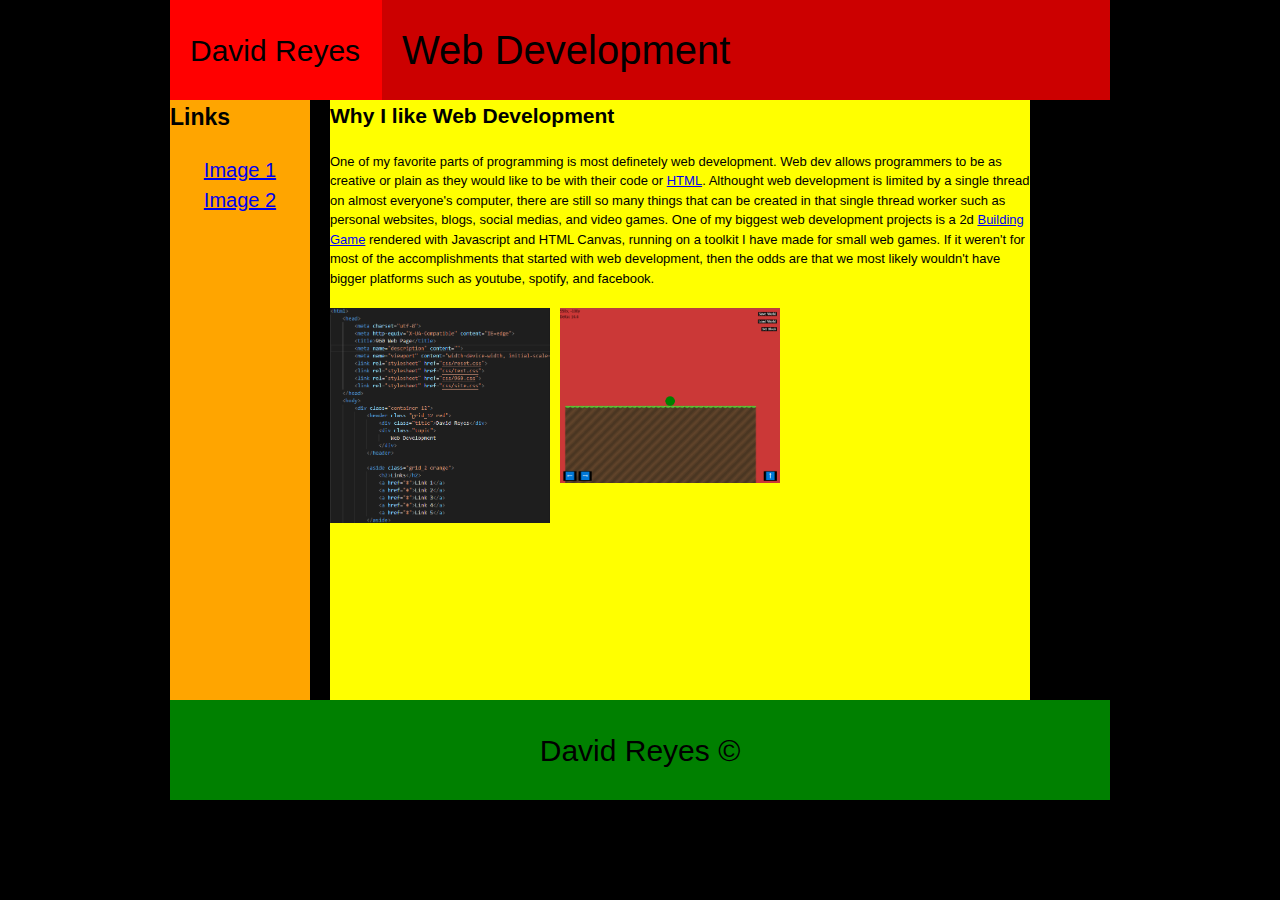
<file: index.html>
<!DOCTYPE html>
<!--[if lt IE 7]>      <html class="no-js lt-ie9 lt-ie8 lt-ie7"> <![endif]-->
<!--[if IE 7]>         <html class="no-js lt-ie9 lt-ie8"> <![endif]-->
<!--[if IE 8]>         <html class="no-js lt-ie9"> <![endif]-->
<!--[if gt IE 8]>      <html class="no-js"> <!--<![endif]-->
<html>
    <head>
        <meta charset="utf-8">
        <meta http-equiv="X-UA-Compatible" content="IE=edge">
        <title>960 Web Page</title>
        <meta name="description" content="">
        <meta name="viewport" content="width=device-width, initial-scale=1">
        <link rel="stylesheet" href="css/reset.css">
        <link rel="stylesheet" href="css/text.css">
        <link rel="stylesheet" href="css/960.css">
        <link rel="stylesheet" href="css/site.css">
    </head>
    <body>
        <div class="container_12">
            <header class="grid_12 red">
                <div class="title">David Reyes</div>
                <div class="topic">
                    Web Development
                </div>
            </header>

            <aside class="grid_2 orange">
                <h2>Links</h2>
                <a href="img/thisPage.png">Image 1</a>
                <a href="img/buildinggame.png">Image 2</a>
            </aside>
    
            <section class="grid_9 yellow">
                <h3>Why I like Web Development</h3>
                <p>
                    One of my favorite parts of programming is most definetely web development.
                    Web dev allows programmers to be as creative or plain as they would like to be with their code or <a href="https://developer.mozilla.org/en-US/docs/Web/HTML">HTML</a>. Althought web development is limited by a single thread on almost everyone's computer, there are still so many things that can be created in that single thread worker such as personal websites, blogs, social medias, and video games.
                    One of my biggest web development projects is a 2d <a href="https://orago-dev.glitch.me/demos/project-brush/demos/world-gen/clean.html">Building Game</a> rendered with Javascript and HTML Canvas, running on a toolkit I have made for small web games.
                    If it weren't for most of the accomplishments that started with web development, then the odds are that we most likely wouldn't have bigger platforms such as youtube, spotify, and facebook.
                    
                </p>
                <img class="grid_3 alpha blue" src="img/thisPage.png" alt="This Page">

                <img src="img/buildinggame.png" alt="Building Game" class="grid_3 alpha blue">

             </section>
            
            <footer class="grid_12 green">David Reyes ©</footer>
        </div>
    </body>
</html>
</file>
<file: css/text.css>
/*
  960 Grid System ~ Text CSS.
  Learn more ~ http://960.gs/

  Licensed under GPL and MIT.
*/

/* `Basic HTML
----------------------------------------------------------------------------------------------------*/

body {
  font: 13px/1.5 "Helvetica Neue", Arial, "Liberation Sans", FreeSans, sans-serif;
}

pre,
code {
  font-family: "DejaVu Sans Mono", Menlo, Consolas, monospace;
}

hr {
  border: 0 solid #ccc;
  border-top-width: 1px;
  clear: both;
  height: 0;
}

/* `Headings
----------------------------------------------------------------------------------------------------*/

h1 {
  font-size: 25px;
}

h2 {
  font-size: 23px;
}

h3 {
  font-size: 21px;
}

h4 {
  font-size: 19px;
}

h5 {
  font-size: 17px;
}

h6 {
  font-size: 15px;
}

/* `Spacing
----------------------------------------------------------------------------------------------------*/

ol {
  list-style: decimal;
}

ul {
  list-style: disc;
}

li {
  margin-left: 30px;
}

p,
dl,
hr,
h1,
h2,
h3,
h4,
h5,
h6,
ol,
ul,
pre,
table,
address,
fieldset,
figure {
  margin-bottom: 20px;
}
</file>
<file: css/960.css>
/*
  960 Grid System ~ Core CSS.
  Learn more ~ http://960.gs/

  Licensed under GPL and MIT.
*/

/*
  Forces backgrounds to span full width,
  even if there is horizontal scrolling.
  Increase this if your layout is wider.

  Note: IE6 works fine without this fix.
*/

body {
  min-width: 960px;
}

/* `Container
----------------------------------------------------------------------------------------------------*/

.container_12,
.container_16 {
  margin-left: auto;
  margin-right: auto;
  width: 960px;
}

/* `Grid >> Global
----------------------------------------------------------------------------------------------------*/

.grid_1,
.grid_2,
.grid_3,
.grid_4,
.grid_5,
.grid_6,
.grid_7,
.grid_8,
.grid_9,
.grid_10,
.grid_11,
.grid_12,
.grid_13,
.grid_14,
.grid_15,
.grid_16 {
  display: inline;
  float: left;
  margin-left: 10px;
  margin-right: 10px;
}

.push_1, .pull_1,
.push_2, .pull_2,
.push_3, .pull_3,
.push_4, .pull_4,
.push_5, .pull_5,
.push_6, .pull_6,
.push_7, .pull_7,
.push_8, .pull_8,
.push_9, .pull_9,
.push_10, .pull_10,
.push_11, .pull_11,
.push_12, .pull_12,
.push_13, .pull_13,
.push_14, .pull_14,
.push_15, .pull_15 {
  position: relative;
}

.container_12 .grid_3,
.container_16 .grid_4 {
  width: 220px;
}

.container_12 .grid_6,
.container_16 .grid_8 {
  width: 460px;
}

.container_12 .grid_9,
.container_16 .grid_12 {
  width: 700px;
}

.container_12 .grid_12,
.container_16 .grid_16 {
  width: 940px;
}

/* `Grid >> Children (Alpha ~ First, Omega ~ Last)
----------------------------------------------------------------------------------------------------*/

.alpha {
  margin-left: 0;
}

.omega {
  margin-right: 0;
}

/* `Grid >> 12 Columns
----------------------------------------------------------------------------------------------------*/

.container_12 .grid_1 {
  width: 60px;
}

.container_12 .grid_2 {
  width: 140px;
}

.container_12 .grid_4 {
  width: 300px;
}

.container_12 .grid_5 {
  width: 380px;
}

.container_12 .grid_7 {
  width: 540px;
}

.container_12 .grid_8 {
  width: 620px;
}

.container_12 .grid_10 {
  width: 780px;
}

.container_12 .grid_11 {
  width: 860px;
}

/* `Grid >> 16 Columns
----------------------------------------------------------------------------------------------------*/

.container_16 .grid_1 {
  width: 40px;
}

.container_16 .grid_2 {
  width: 100px;
}

.container_16 .grid_3 {
  width: 160px;
}

.container_16 .grid_5 {
  width: 280px;
}

.container_16 .grid_6 {
  width: 340px;
}

.container_16 .grid_7 {
  width: 400px;
}

.container_16 .grid_9 {
  width: 520px;
}

.container_16 .grid_10 {
  width: 580px;
}

.container_16 .grid_11 {
  width: 640px;
}

.container_16 .grid_13 {
  width: 760px;
}

.container_16 .grid_14 {
  width: 820px;
}

.container_16 .grid_15 {
  width: 880px;
}

/* `Prefix Extra Space >> Global
----------------------------------------------------------------------------------------------------*/

.container_12 .prefix_3,
.container_16 .prefix_4 {
  padding-left: 240px;
}

.container_12 .prefix_6,
.container_16 .prefix_8 {
  padding-left: 480px;
}

.container_12 .prefix_9,
.container_16 .prefix_12 {
  padding-left: 720px;
}

/* `Prefix Extra Space >> 12 Columns
----------------------------------------------------------------------------------------------------*/

.container_12 .prefix_1 {
  padding-left: 80px;
}

.container_12 .prefix_2 {
  padding-left: 160px;
}

.container_12 .prefix_4 {
  padding-left: 320px;
}

.container_12 .prefix_5 {
  padding-left: 400px;
}

.container_12 .prefix_7 {
  padding-left: 560px;
}

.container_12 .prefix_8 {
  padding-left: 640px;
}

.container_12 .prefix_10 {
  padding-left: 800px;
}

.container_12 .prefix_11 {
  padding-left: 880px;
}

/* `Prefix Extra Space >> 16 Columns
----------------------------------------------------------------------------------------------------*/

.container_16 .prefix_1 {
  padding-left: 60px;
}

.container_16 .prefix_2 {
  padding-left: 120px;
}

.container_16 .prefix_3 {
  padding-left: 180px;
}

.container_16 .prefix_5 {
  padding-left: 300px;
}

.container_16 .prefix_6 {
  padding-left: 360px;
}

.container_16 .prefix_7 {
  padding-left: 420px;
}

.container_16 .prefix_9 {
  padding-left: 540px;
}

.container_16 .prefix_10 {
  padding-left: 600px;
}

.container_16 .prefix_11 {
  padding-left: 660px;
}

.container_16 .prefix_13 {
  padding-left: 780px;
}

.container_16 .prefix_14 {
  padding-left: 840px;
}

.container_16 .prefix_15 {
  padding-left: 900px;
}

/* `Suffix Extra Space >> Global
----------------------------------------------------------------------------------------------------*/

.container_12 .suffix_3,
.container_16 .suffix_4 {
  padding-right: 240px;
}

.container_12 .suffix_6,
.container_16 .suffix_8 {
  padding-right: 480px;
}

.container_12 .suffix_9,
.container_16 .suffix_12 {
  padding-right: 720px;
}

/* `Suffix Extra Space >> 12 Columns
----------------------------------------------------------------------------------------------------*/

.container_12 .suffix_1 {
  padding-right: 80px;
}

.container_12 .suffix_2 {
  padding-right: 160px;
}

.container_12 .suffix_4 {
  padding-right: 320px;
}

.container_12 .suffix_5 {
  padding-right: 400px;
}

.container_12 .suffix_7 {
  padding-right: 560px;
}

.container_12 .suffix_8 {
  padding-right: 640px;
}

.container_12 .suffix_10 {
  padding-right: 800px;
}

.container_12 .suffix_11 {
  padding-right: 880px;
}

/* `Suffix Extra Space >> 16 Columns
----------------------------------------------------------------------------------------------------*/

.container_16 .suffix_1 {
  padding-right: 60px;
}

.container_16 .suffix_2 {
  padding-right: 120px;
}

.container_16 .suffix_3 {
  padding-right: 180px;
}

.container_16 .suffix_5 {
  padding-right: 300px;
}

.container_16 .suffix_6 {
  padding-right: 360px;
}

.container_16 .suffix_7 {
  padding-right: 420px;
}

.container_16 .suffix_9 {
  padding-right: 540px;
}

.container_16 .suffix_10 {
  padding-right: 600px;
}

.container_16 .suffix_11 {
  padding-right: 660px;
}

.container_16 .suffix_13 {
  padding-right: 780px;
}

.container_16 .suffix_14 {
  padding-right: 840px;
}

.container_16 .suffix_15 {
  padding-right: 900px;
}

/* `Push Space >> Global
----------------------------------------------------------------------------------------------------*/

.container_12 .push_3,
.container_16 .push_4 {
  left: 240px;
}

.container_12 .push_6,
.container_16 .push_8 {
  left: 480px;
}

.container_12 .push_9,
.container_16 .push_12 {
  left: 720px;
}

/* `Push Space >> 12 Columns
----------------------------------------------------------------------------------------------------*/

.container_12 .push_1 {
  left: 80px;
}

.container_12 .push_2 {
  left: 160px;
}

.container_12 .push_4 {
  left: 320px;
}

.container_12 .push_5 {
  left: 400px;
}

.container_12 .push_7 {
  left: 560px;
}

.container_12 .push_8 {
  left: 640px;
}

.container_12 .push_10 {
  left: 800px;
}

.container_12 .push_11 {
  left: 880px;
}

/* `Push Space >> 16 Columns
----------------------------------------------------------------------------------------------------*/

.container_16 .push_1 {
  left: 60px;
}

.container_16 .push_2 {
  left: 120px;
}

.container_16 .push_3 {
  left: 180px;
}

.container_16 .push_5 {
  left: 300px;
}

.container_16 .push_6 {
  left: 360px;
}

.container_16 .push_7 {
  left: 420px;
}

.container_16 .push_9 {
  left: 540px;
}

.container_16 .push_10 {
  left: 600px;
}

.container_16 .push_11 {
  left: 660px;
}

.container_16 .push_13 {
  left: 780px;
}

.container_16 .push_14 {
  left: 840px;
}

.container_16 .push_15 {
  left: 900px;
}

/* `Pull Space >> Global
----------------------------------------------------------------------------------------------------*/

.container_12 .pull_3,
.container_16 .pull_4 {
  left: -240px;
}

.container_12 .pull_6,
.container_16 .pull_8 {
  left: -480px;
}

.container_12 .pull_9,
.container_16 .pull_12 {
  left: -720px;
}

/* `Pull Space >> 12 Columns
----------------------------------------------------------------------------------------------------*/

.container_12 .pull_1 {
  left: -80px;
}

.container_12 .pull_2 {
  left: -160px;
}

.container_12 .pull_4 {
  left: -320px;
}

.container_12 .pull_5 {
  left: -400px;
}

.container_12 .pull_7 {
  left: -560px;
}

.container_12 .pull_8 {
  left: -640px;
}

.container_12 .pull_10 {
  left: -800px;
}

.container_12 .pull_11 {
  left: -880px;
}

/* `Pull Space >> 16 Columns
----------------------------------------------------------------------------------------------------*/

.container_16 .pull_1 {
  left: -60px;
}

.container_16 .pull_2 {
  left: -120px;
}

.container_16 .pull_3 {
  left: -180px;
}

.container_16 .pull_5 {
  left: -300px;
}

.container_16 .pull_6 {
  left: -360px;
}

.container_16 .pull_7 {
  left: -420px;
}

.container_16 .pull_9 {
  left: -540px;
}

.container_16 .pull_10 {
  left: -600px;
}

.container_16 .pull_11 {
  left: -660px;
}

.container_16 .pull_13 {
  left: -780px;
}

.container_16 .pull_14 {
  left: -840px;
}

.container_16 .pull_15 {
  left: -900px;
}

/* `Clear Floated Elements
----------------------------------------------------------------------------------------------------*/

/* http://sonspring.com/journal/clearing-floats */

.clear {
  clear: both;
  display: block;
  overflow: hidden;
  visibility: hidden;
  width: 0;
  height: 0;
}

/* http://www.yuiblog.com/blog/2010/09/27/clearfix-reloaded-overflowhidden-demystified */

.clearfix:before,
.clearfix:after,
.container_12:before,
.container_12:after,
.container_16:before,
.container_16:after {
  content: '.';
  display: block;
  overflow: hidden;
  visibility: hidden;
  font-size: 0;
  line-height: 0;
  width: 0;
  height: 0;
}

.clearfix:after,
.container_12:after,
.container_16:after {
  clear: both;
}

/*
  The following zoom:1 rule is specifically for IE6 + IE7.
  Move to separate stylesheet if invalid CSS is a problem.
*/

.clearfix,
.container_12,
.container_16 {
  zoom: 1;
}
</file>
<file: css/site.css>
body {
    background: black;
}

header, footer {
    height: 100px;
}

header {
    display: flex !important;
    flex-direction: row;
}

header div.title, header div.topic {
    display: flex;
    align-items: center;
    font-size: 30px;
    height: 100%;
    flex: .25;
    padding: 0 20px;
}

header div.topic {
    background: rgba(0, 0, 0, 0.2);
    flex: 1 1;
    font-size: 40px;
}

footer {
    display: flex !important;
    align-items: center;
    justify-content: center;
    font-size: 30px;
}

aside, section {
    height: 600px;
}

aside a {
    display: block;
    width: 100%;
    font-size: 20px;
    text-align: center;
}

aside a:hover{
    background: rgba(0, 0, 0, 0.2);
}

.red {
    background: red;
}

.orange {
    background: orange;
}

.yellow {
    background: yellow;
}

.green {
    background: green;
}

.blue {
    background: blue;
}

.indigo {
    background: indigo;
}

.violet {
    background: violet;
}
</file>
